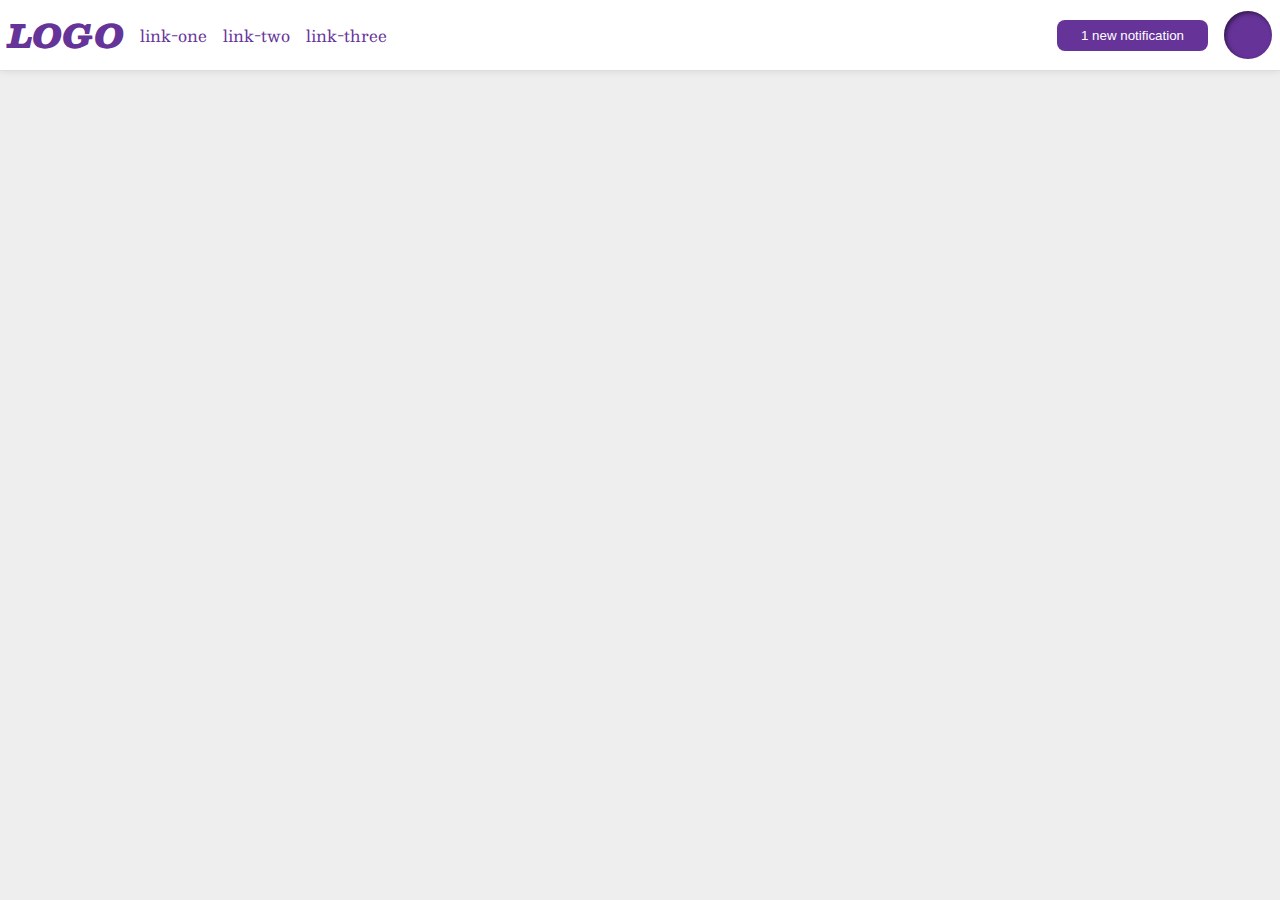
<file: flex/03-flex-header-2/index.html>
<!DOCTYPE html>
<html lang="en">
  <head>
    <meta charset="UTF-8">
    <meta http-equiv="X-UA-Compatible" content="IE=edge">
    <meta name="viewport" content="width=device-width, initial-scale=1.0">
    <title>Flex Header 2</title>
    <link rel="stylesheet" href="style.css">
  </head>
  <body>
    <div class="header">
      <div class="left">
        <div class="logo">
          LOGO
        </div>
        <ul class="links">
          <li><a href="https://google.com">link-one</a></li>
          <li><a href="https://google.com">link-two</a></li>
          <li><a href="https://google.com">link-three</a></li>
        </ul>
      </div>
      <div class="right">
        <button class="notifications">
          1 new notification
        </button>
        <div class="profile-image"></div>
      </div>
    </div>
  </body>
</html>
</file>
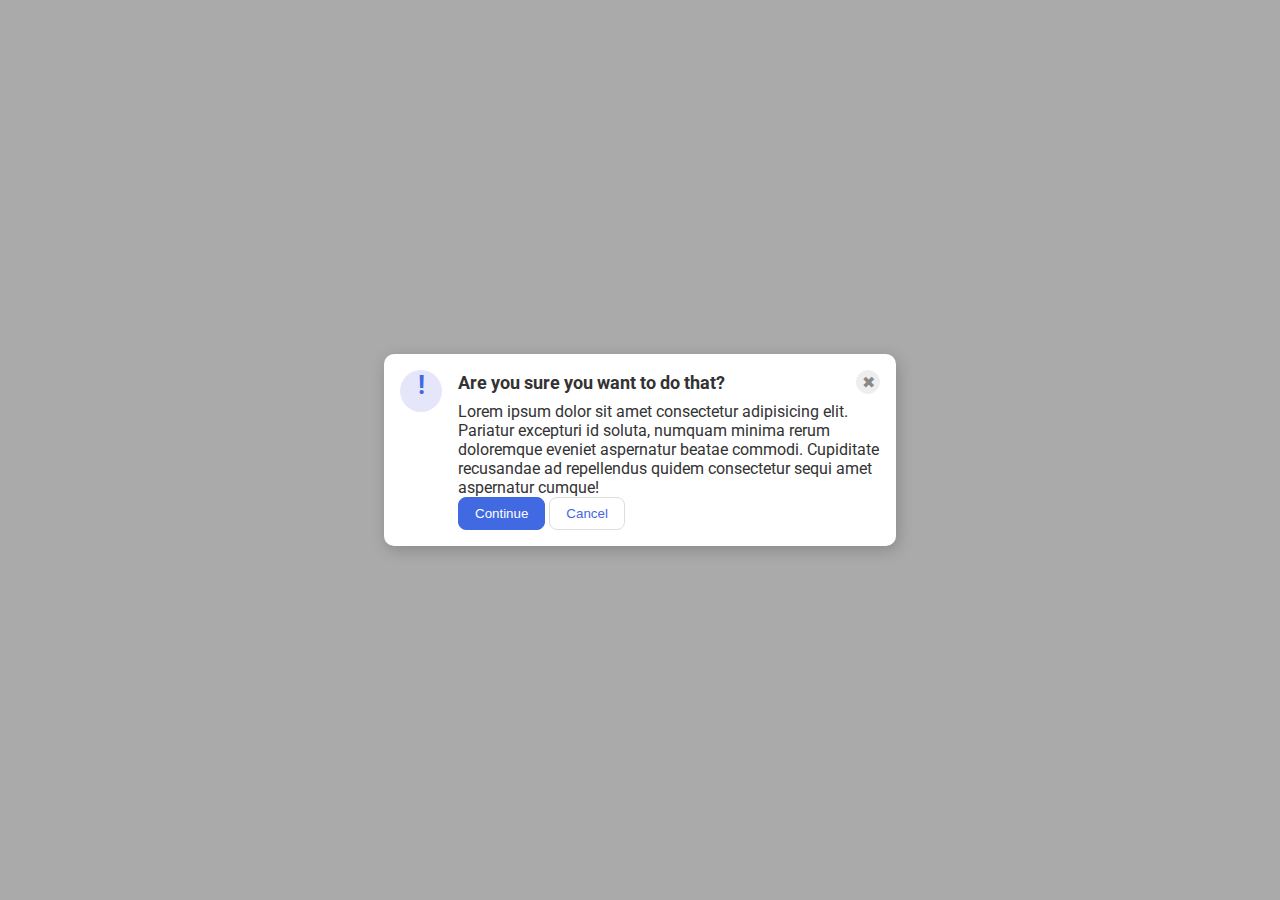
<file: flex/05-flex-modal/index.html>
<!DOCTYPE html>
<html lang="en">
  <head>
    <meta charset="UTF-8">
    <meta http-equiv="X-UA-Compatible" content="IE=edge">
    <meta name="viewport" content="width=device-width, initial-scale=1.0">
    <link rel="stylesheet" href="style.css">
    <title>Modal</title>
  </head>
  <body>
    <div class="modal">
      <div class="icon">!</div>
      <!-- additional container used here -->
      <div class="container">
        <!-- header div was moved to encompass the close button as well -->
        <div class="header">Are you sure you want to do that?
          <button class="close-button">✖</button>
        </div>
        <div class="text">Lorem ipsum dolor sit amet consectetur adipisicing elit. Pariatur excepturi id soluta, numquam minima rerum doloremque eveniet aspernatur beatae commodi. Cupiditate recusandae ad repellendus quidem consectetur sequi amet aspernatur cumque!</div>
        <button class="continue">Continue</button>
        <button class="cancel">Cancel</button>
      </div>
    </div>
  </body>
</html>
</file>
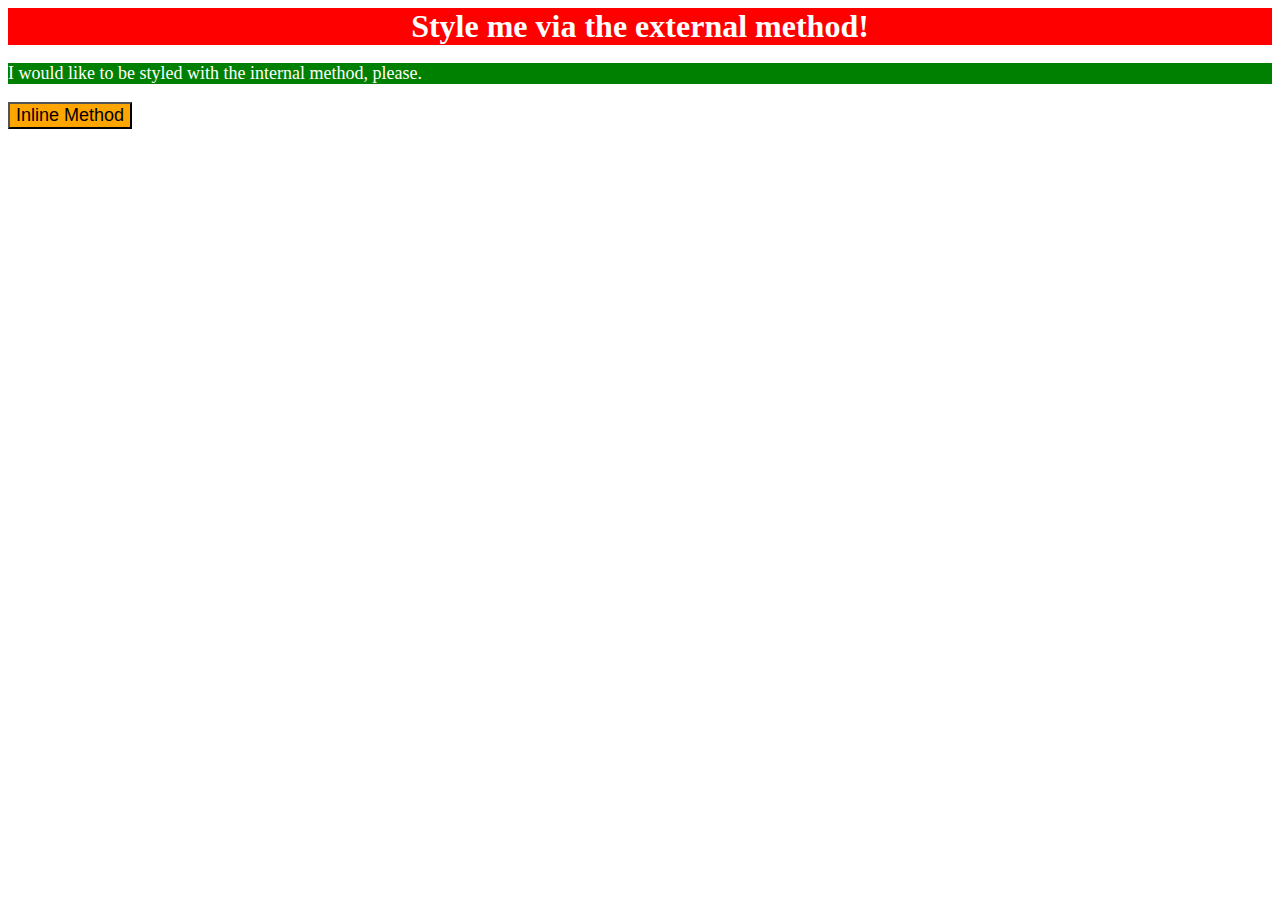
<file: foundations/01-css-methods/index.html>
<!DOCTYPE html>
<html lang="en">
  <head>
    <style>
      p { 
        background : green;
        color : white;
        font-size: 18px;
      }
    </style>

    <link rel="stylesheet" href="styles01.css">
    <meta charset="UTF-8">
    <meta http-equiv="X-UA-Compatible" content="IE=edge">
    <meta name="viewport" content="width=device-width, initial-scale=1.0">
    <title>Methods for Adding CSS</title>
  </head>
  <body>
    <div>Style me via the external method!</div>
    <p>I would like to be styled with the internal method, please.</p>
    <button style = "background : orange; font-size: 18px "> Inline Method </button>
  </body>
</html>
</file>
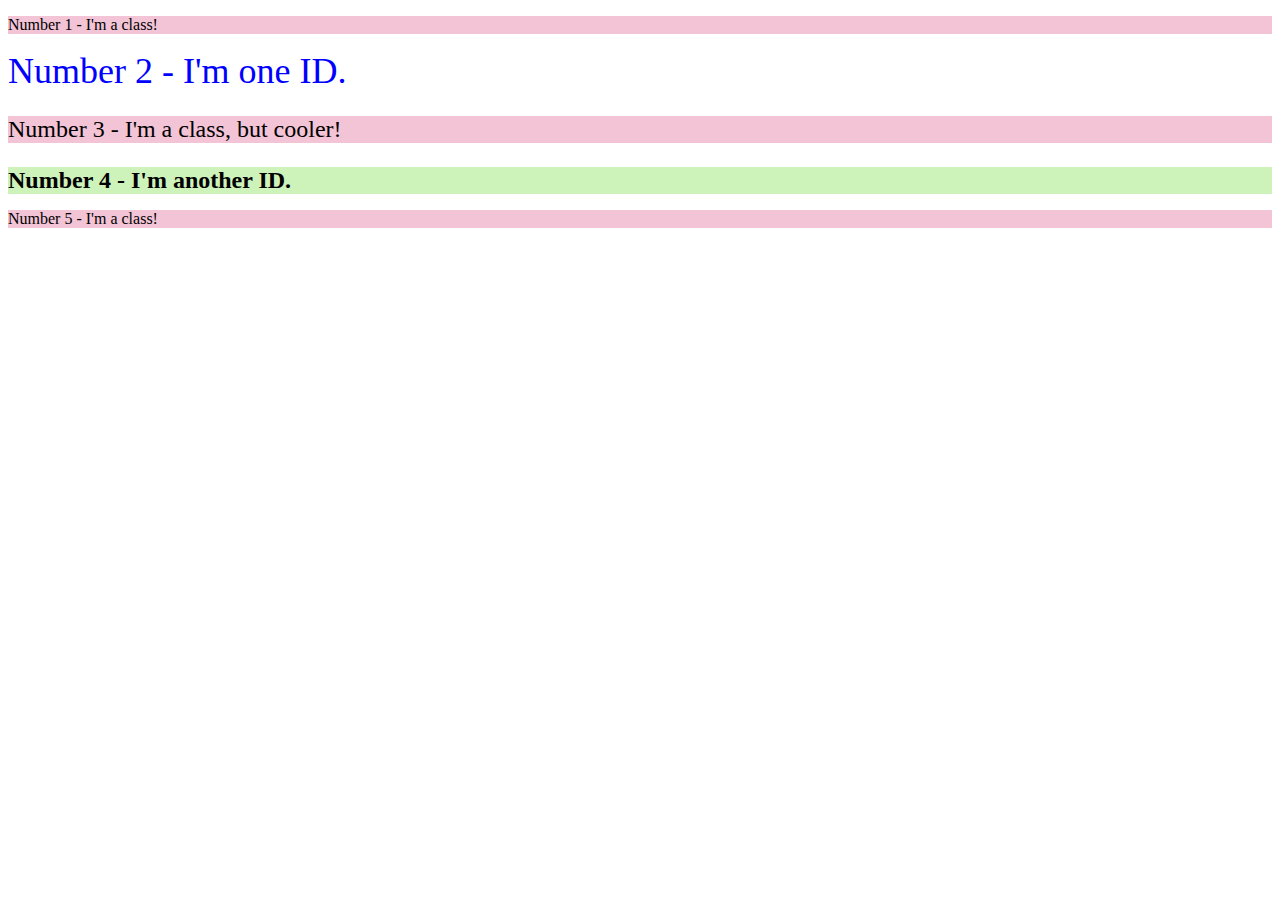
<file: foundations/02-class-id-selectors/index.html>
<!DOCTYPE html>
<html lang="en">
  <head>
    <link rel="stylesheet" href="style.css">
    <meta charset="UTF-8">
    <meta http-equiv="X-UA-Compatible" content="IE=edge">
    <meta name="viewport" content="width=device-width, initial-scale=1.0">
    <title>Class and ID Selectors</title>
    <link rel="stylesheet" href="style.css">
  </head>
  <body>
    <p class= "odd-nums">Number 1 - I'm a class!</p>
    <div id="two"> Number 2 - I'm one ID.</div>
    <p class = "odd-nums adjust-font-size"> Number 3 - I'm a class, but cooler!</p>
    <div id = "four" class="adjust-font-size"> Number 4 - I'm another ID.</div>
    <p class = "odd-nums"> Number 5 - I'm a class!</p>
  </body>
</html>
</file>
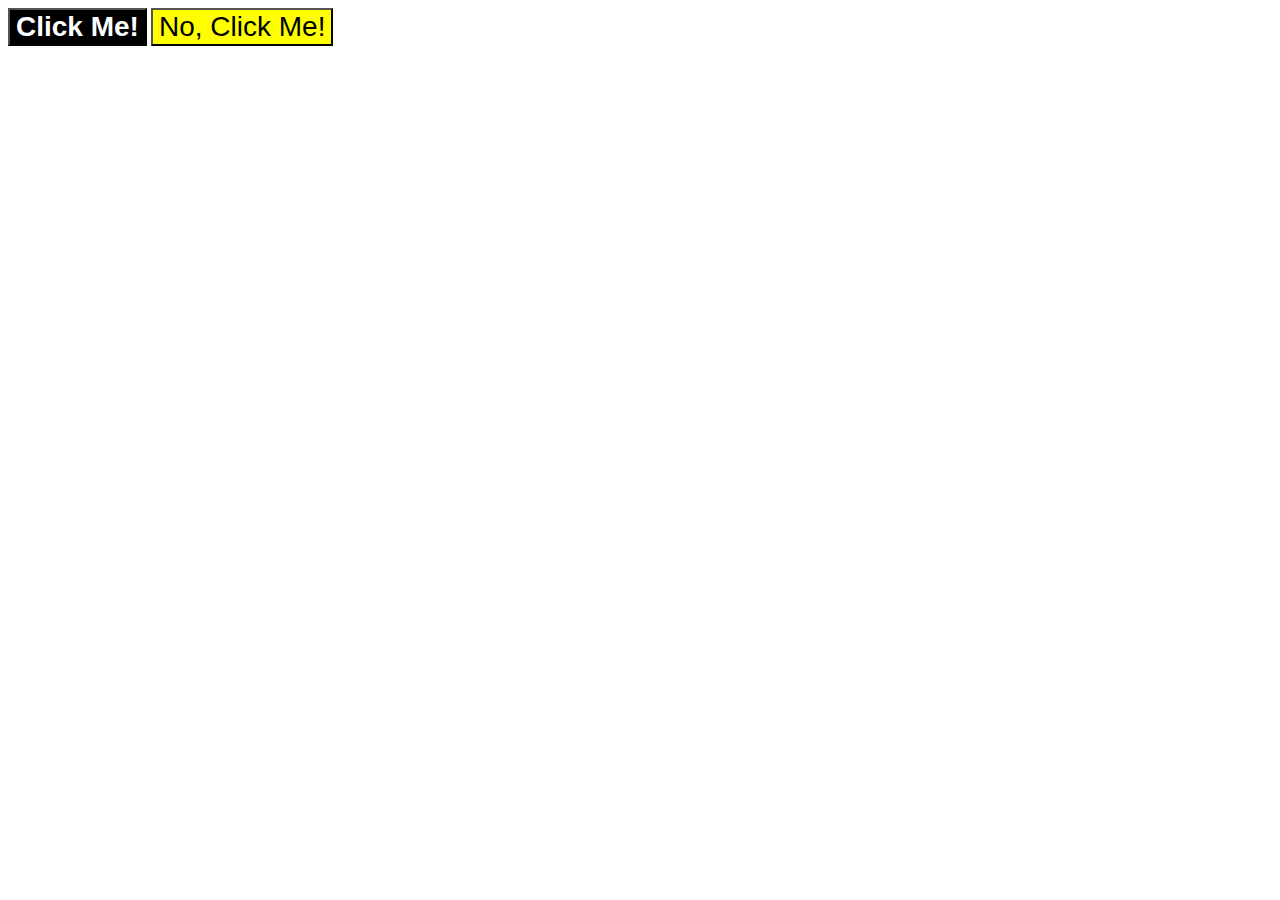
<file: foundations/03-grouping-selectors/index.html>
<!DOCTYPE html>
<html lang="en">
  <head>
    <meta charset="UTF-8">
    <meta http-equiv="X-UA-Compatible" content="IE=edge">
    <meta name="viewport" content="width=device-width, initial-scale=1.0">
    <title>Grouping Selectors</title>
    <link rel="stylesheet" href="style.css">
  </head>
  <body>
    <button class="first">Click Me!</button>
    <button class="second">No, Click Me!</button>
  </body>
</html>
</file>
<file: flex/03-flex-header-2/style.css>
/* this is some magical font-importing.  
you'll learn about it later. */
@import url('https://fonts.googleapis.com/css2?family=Besley:ital,wght@0,400;1,900&display=swap');

body {
  margin: 0;
  background: #eee;
  font-family: Besley, serif;
}

.header {
  background: white;
  border-bottom: 1px solid #ddd;
  box-shadow: 0 0 8px rgba(0,0,0,.1);
}

.profile-image {
  background: rebeccapurple;
  box-shadow: inset 2px 2px 4px rgba(0,0,0,.5);
  border-radius: 50%;
  width: 48px;
  height:  48px;
}

.logo {
  color: rebeccapurple;
  font-size: 32px;
  font-weight: 900;
  font-style: italic;
}

button {
  border: none;
  border-radius: 8px;
  background: rebeccapurple;
  color: white;
  padding: 8px 24px;
}

a {
  /* this removes the line under our links */
  text-decoration: none;
  color: rebeccapurple;
}

ul {
  list-style-type: none;
}

/* SOLUTION */

.header {
  display: flex;
  justify-content: space-between;
  padding: 8px;
}

ul {
  display: flex;
  margin: 0;
  padding: 0;
  gap: 16px;
}

.left, .right {
  display: flex;
  align-items: center;
  gap: 16px;
}
</file>
<file: flex/05-flex-modal/style.css>
@import url('https://fonts.googleapis.com/css2?family=Roboto:wght@400;700&display=swap');

html, body {
  height: 100%;
}

body {
  font-family: Roboto, sans-serif;
  margin: 0;
  background: #aaa;
  color: #333;
  /* I'll give you this one for free lol */
  display: flex;
  align-items: center;
  justify-content: center;
}

.modal {
  background: white;
  width: 480px;
  border-radius: 10px;
  box-shadow: 2px 4px 16px rgba(0,0,0,.2);
  display: flex;
  gap: 16px;
  padding: 16px;
}

.icon {
  color: royalblue;
  font-size: 26px;
  font-weight: 700;
  background: lavender;
  width: 42px;
  height: 42px;
  border-radius: 50%;
  display: flex;
  justify-content: center;
  align-content: center;
  flex-shrink: 0;
}

.header {
  font-weight: 700;
  font-size: 18px;
  display: flex;
  margin-bottom: 8px;
  align-items: center;
  justify-content: space-between;
}


.close-button {
  background: #eee;
  border-radius: 50%;
  color: #888;
  font-weight: 400;
  font-size: 16px;
  height: 24px;
  width: 24px;
  display: flex;
  align-items: center;
  justify-content: center;
  border: 1px solid #eee;
  padding: 0;
}

button {
  cursor: pointer;
  padding: 8px 16px;
  border-radius: 8px;
}

button.continue {
  background: royalblue;
  border: 1px solid royalblue;
  color: white;
}

button.cancel {
  background: white;
  border: 1px solid #ddd;
  color: royalblue;
}
text {
  margin-bottom: 16px;
}
</file>
<file: foundations/01-css-methods/styles01.css>
/* styles.css */
div {
    background-color: red;
    color : white;
    font-size: 32px;
    text-align: center;
    font-weight: bold;
}
</file>
<file: foundations/02-class-id-selectors/style.css>
.odd-nums {
    background-color: hsla(337, 66%, 68%, 0.438);
    font-family: Verdana, "DejaVu Sans" sans-serif;
    
}
#two {
    color: blue;
    font-size: 36px;
}
.adjust-font-size {
    font-size: 24px;
}
#four{
    background-color: hsla(100, 69%, 56%, 0.361);
    font-weight: bold;
}
</file>
<file: foundations/03-grouping-selectors/style.css>
.first{
    background-color: black;
    color: white;
    font-weight: bold;
}

.second{
    background-color: yellow;

}

.first,
.second{
    font-size: 28px;
    font-family: Helvetica, "Times New Roman", sans-serif;

}
</file>
